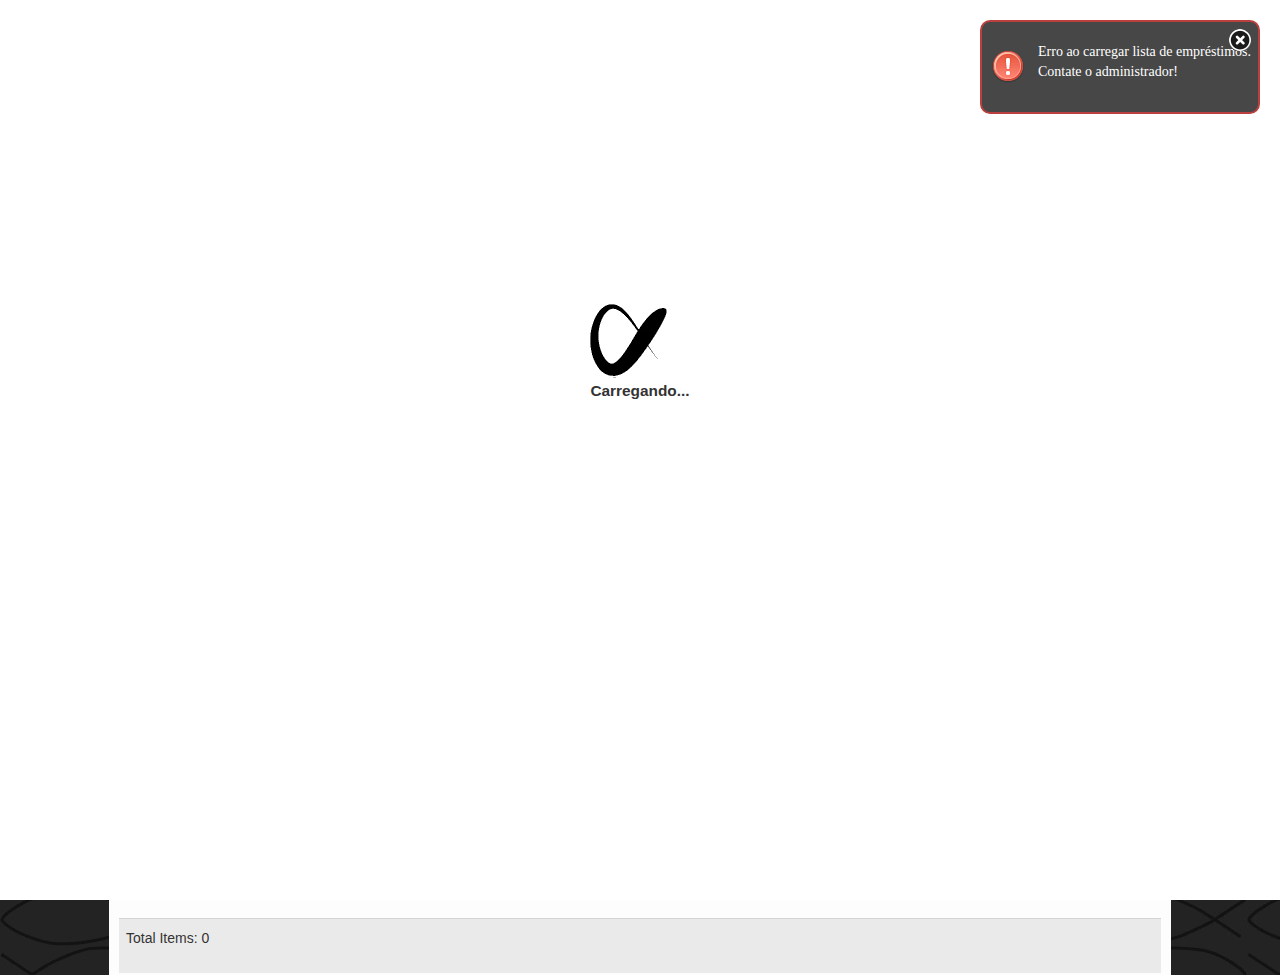
<file: KeyCount2/Mine/index.html>
﻿<!DOCTYPE html>
<html>
<head>

<title>KeyCount 2</title>
    
<meta charset="UTF-8">
<meta name="viewport" content="width=device-width, initial-scale=1.0">

<link href='http://fonts.googleapis.com/css?family=Signika+Negative' rel='stylesheet' type='text/css'>
<link href="css/estilo.css" rel="stylesheet" type="text/css">
<link href="css/unsemantic-grid-responsive.css" rel="stylesheet" type="text/css">
<link href="js/plugins/jquery-ui/jquery-ui-1.10.3.custom.min.css" rel="stylesheet" type="text/css">
<link href="js/plugins/toastmessage/jquery.toastmessage.css" rel="stylesheet" type="text/css">
<link href="js/plugins/contextmenu/jquery.contextMenu.css" rel="stylesheet" type="text/css">
<link href="js/plugins/dock/macdock.css" rel="stylesheet" type="text/css">
<link href="js/plugins/lightbox/css/lightbox.css" rel="stylesheet" />
<link href="js/plugins/fullcalendar/fullcalendar.css" rel="stylesheet" type="text/css">
<link href="js/plugins/bootstrap/css/bootstrap.min.css" rel="stylesheet" type="text/css">
<link href="js/plugins/bootstrap/css/bootstrap-theme.min.css" rel="stylesheet" type="text/css">
<link href="js/plugins/angular/ng-grid/ng-grid.css" rel="stylesheet" type="text/css">



<script src="js/plugins/jquery/jquery-1.10.2.min.js" ></script>
<script src="js/plugins/jquery-ui/jquery-ui-1.10.3.custom.min.js" ></script>
<script src="js/plugins/angular/angular-1.2.8.js" ></script>
<script src="js/plugins/angular/angular-route-1.2.0.min.js"></script>
<script src="js/plugins/angular/ng-grid/ng-grid-2.0.7.min.js"></script>

<script src="js/plugins/bootstrap/js/bootstrap.min.js" ></script>

</head>

<body ng-app='pmxApp' >
    
    <!--  CORPO DO CONTEUDO  -->
    <div ng-view class="grid-container"></div>

    <!--a href="js/plugins/lightbox/img/demopage/image-1.jpg" data-lightbox="image-1" title="My caption">image #1</a>
    <a href="js/plugins/lightbox/img/demopage/image-2.jpg" data-lightbox="image-1" title="My caption">image #2</a-->
    
    <!--div id="dock" >
        <ul class="black" >
            <li style="cursor:pointer;">
                <a>
                    <span>Vendas</span><img src="js/plugins/dock/dock/icons/basket-full.png"/>
                </a>
            </li>
            <li style="cursor:pointer;">
                <a>
                    <span>Telefones</span><img src="js/plugins/dock/dock/icons/telephone.png"/>
                </a>
            </li>
            <li style="cursor:pointer;">
                <a>
                    <span>Nova Venda</span><img src="js/plugins/dock/dock/icons/empty-cart.png"/>
                </a>
            </li>
            <li class="seperator"></li>
            <li style="cursor:pointer;">
                    <a>
                    <span>dfgdf</span><img ng-src="js/plugins/dock/dock/icon_blank.png"/>
                </a>
            </li>
        </ul>
    </div-->
    
                    
    <div id="loadingDiv" >
        <div id="loading">
            <image src="imagem/loader_infinity.gif" /><br />
            <span>Carregando...</span>
        </div>
    </div>                

    
</body>
</html>

<script src="js/objetos.js" ></script>
<script src="js/colecoes.js" ></script>
<script src="js/utils.js" ></script>
<script src="js/api.js" ></script>


<script src="js/core.js" ></script>
<script src="js/controle.js" ></script>
<script src="js/factories/api.js" ></script>
<script src="js/controllers/emprestimo.js" ></script>
<script src="js/route.js" ></script>

<script src="js/plugins/toastmessage/jquery.toastmessage.js" ></script>
<!--script src="js/plugins/contextmenu/jquery.ui.position.js" type="text/javascript"></script>
<script src="js/plugins/contextmenu/jquery.contextMenu.js" type="text/javascript"></script>
<script src="js/plugins/dock/macdock.js" type="text/javascript"></script>
<script src="js/plugins/lightbox/js/lightbox-2.6.min.js"></script-->

<script src="js/plugins/Base64.js" ></script>
<script src="js/plugins/jspdf.js" ></script>
<script src="js/plugins/fileSaver.js" ></script>
<script src="js/plugins/fullcalendar/fullcalendar.min.js" type="text/javascript"></script>
<script src="js/plugins/photobooth.js" type="text/javascript"></script>

<script src="js/plugins.js" type="text/javascript"></script>


<!--script type="text/javascript" src="//maps.google.com/maps/api/js?sensor=false"></script>
<script type="text/javascript" src="//www.google.com/jsapi"></script>
<script>google.load('visualization', '1', {packages:['corechart', 'treemap', 'geochart','gauge','orgchart']});</script>
<script type="text/javascript" src="js/plugins/chart/canvg.js"></script>
<script type="text/javascript" src="js/plugins/chart/rgbcolor.js"></script>
<script type="text/javascript" src="js/plugins/chart/StackBlur.js"></script-->  



<script>

    $(document).ready(function(){
        setTimeout(function(){
            //$('#loadingDiv').fadeOut(300);
        },1000);
    });

</script>
</file>
<file: KeyCount2/Mine/css/estilo.css>
body{
    background-image: url('../imagem/fundo.png');
    font-family:'Calibri';
}

.divAbreviar{
    white-space: nowrap;
    overflow: hidden;
    text-overflow: ellipsis;
    display: inline-block;
}

.multa {
    color: #D61A10;
    font-weight:bold;
    font-size: 15px;
}


#loadingDiv {
  position: absolute;
  top: 0;
  bottom: 0%;
  left: 0;
  right: 0%;
  background-color: white;
  z-index: 100;
  display: block;
  text-align: center;
  width: 100%;
  padding-top: 25px;
}

#loading{
    width: 300px;
    height: 300px;
    position: absolute;
    left: 50%;
    top: 50%;
    margin-left: -150px;
    margin-top: -150px;
    font-family: Calibri,Verdana,Arial,sans-serif;
    font-size: 1.1em;
    font-weight: bold;
}
</file>
<file: KeyCount2/Mine/js/plugins/dock/macdock.css>
/* Dock */
#dock {
	/*display: block;
	margin: 30px auto;
	top: 0px;
	width: 100%;
	text-align: center;
	overflow: hidden;*/
	
	display: block;
	margin: 30px auto;
	position: absolute;
	left: 200px;
	bottom: 0px;
}

#dock ul {
	margin: 0px -60px;
	padding: 0px;
	list-style: none;
	height: 198px;
	line-height: 198px;
	text-align: center;
	white-space: nowrap;
	display: inline-block;
	background: url("dock/dock-middle.png") bottom left repeat-x;
}

#dock ul.black {
        background: url("dock/dock-middle2.png") bottom left repeat-x;
}

#dock ul:before,
#dock ul:after {
	content: "";
	color: transparent;
	display: inline-block;
	width: 0px;
	padding-top: 60px;
	margin-top: -60px;
	vertical-align: bottom;
}

#dock ul:before {
	padding-left: 60px;
	margin-left: -60px;
	background: url("dock/dock-left.png") bottom left repeat-x;
} 

#dock ul.black:before {
	background: url("dock/dock-left2.png") bottom left repeat-x;
} 

#dock ul:after {
	padding-right: 60px;
	margin-right: -60px;
	background: url("dock/dock-right.png") bottom right repeat-x;
}

#dock ul.black:after {
	background: url("dock/dock-right2.png") bottom left repeat-x;
} 

/* Dock Icons */
#dock li {
	display: inline-block;
	vertical-align: bottom;
	margin: 0px;
	padding: 0px;
	position: relative;
	overflow: visible;
}

#dock li.seperator {
	background: url("dock/dock-seperator.png") bottom left no-repeat;
	width: 20px;
	height: 158px;
	position: relative;
	vertical-align: bottom;
}

#dock li a {
	height: 153px;
	width: 48px;
	display: inline-block;
	text-align: center;
	position: relative;
	vertical-align: bottom;
	text-decoration: none;
	color: black;
	white-space: normal;
	letter-spacing: normal;	
	line-height: 1.3em;
	text-align: center;
	font-family: Arial;
	padding-top: 40px;
	margin-bottom: 5px;
	overflow: visible;
}

body.no_js #dock li a:hover {
	width: 128px !important;
}

#dock li a span {
	position: relative;
	line-height: 1.3em;
	display: none;
	text-align: center;
	font-weight: bold;
	font-size: 80%;
	padding: 4px 12px;
	background-color: #EEE;
		
	opacity: 0.4;
	-ms-filter:"progid:DXImageTransform.Microsoft.Alpha(Opacity=40)";
	
	margin: 0px auto;
	/*top 40*/
	top: -10px;
	
	border-radius: 10px;
	-moz-border-radius: 10px;
	-webkit-border-radius: 10px;
}

#dock ul.black li a span {
    background-color: #303030;
    color : #FFF;
}

#dock li a:hover span {
	display: inline-block;
}

#dock li a:hover span:after {
	display: block;
	height: 9px;
	color: transparent;
	background: transparent url("dock/span.png") center top no-repeat;
	position: absolute;
	content: "";
	text-align: center;
	margin: 0px;
	padding: 0px;
	width: 100%;
	margin-left: -16px;
}

#dock ul.black li a:hover span:after {
    background: transparent url("dock/span2.png") center top no-repeat;
}

#dock li a img {
	height: auto;
	width: 100%;
	position: absolute;
	left: 0px;
	bottom: 10px;
	text-align: center;
	border: 0px none;
	margin-bottom: 15px;
	border-radius : 10px;
	box-reflect: below 1px gradient(linear, left top, left bottom, from(transparent), color-stop(0.5, transparent), to(rgba(255,255,255,0.1)));
	-webkit-box-reflect: below 1px -webkit-gradient(linear, left top, left bottom, from(transparent), color-stop(0.5, transparent), to(rgba(255,255,255,0.1)));
	-moz-box-reflect: below 1px -moz-gradient(linear, left top, left bottom, from(transparent), color-stop(0.5, transparent), to(rgba(255,255,255,0.1)));
}
</file>
<file: KeyCount2/Mine/js/plugins/fullcalendar/fullcalendar.css>
/*!
 * FullCalendar v1.6.1 Stylesheet
 * Docs & License: http://arshaw.com/fullcalendar/
 * (c) 2013 Adam Shaw
 */


.fc {
	direction: ltr;
	text-align: left;
	}
	
.fc table {
	border-collapse: collapse;
	border-spacing: 0;
	}
	
html .fc,
.fc table {
	font-size: 1em;
	}
	
.fc td,
.fc th {
	padding: 0;
	vertical-align: top;
	}



/* Header
------------------------------------------------------------------------*/

.fc-header td {
	white-space: nowrap;
	}

.fc-header-left {
	width: 25%;
	text-align: left;
	}
	
.fc-header-center {
	text-align: center;
	}
	
.fc-header-right {
	width: 25%;
	text-align: right;
	}
	
.fc-header-title {
	display: inline-block;
	vertical-align: top;
	}
	
.fc-header-title h2 {
	margin-top: 0;
	white-space: nowrap;
	}
	
.fc .fc-header-space {
	padding-left: 10px;
	}
	
.fc-header .fc-button {
	margin-bottom: 1em;
	vertical-align: top;
	}
	
/* buttons edges butting together */

.fc-header .fc-button {
	margin-right: -1px;
	}
	
.fc-header .fc-corner-right,  /* non-theme */
.fc-header .ui-corner-right { /* theme */
	margin-right: 0; /* back to normal */
	}
	
/* button layering (for border precedence) */
	
.fc-header .fc-state-hover,
.fc-header .ui-state-hover {
	z-index: 2;
	}
	
.fc-header .fc-state-down {
	z-index: 3;
	}

.fc-header .fc-state-active,
.fc-header .ui-state-active {
	z-index: 4;
	}
	
	
	
/* Content
------------------------------------------------------------------------*/
	
.fc-content {
	clear: both;
	}
	
.fc-view {
	width: 100%; /* needed for view switching (when view is absolute) */
	overflow: hidden;
	}
	
	

/* Cell Styles
------------------------------------------------------------------------*/

.fc-widget-header,    /* <th>, usually */
.fc-widget-content {  /* <td>, usually */
	border: 1px solid #ddd;
	}
	
.fc-state-highlight { /* <td> today cell */ /* TODO: add .fc-today to <th> */
	background: #fcf8e3;
	}
	
.fc-cell-overlay { /* semi-transparent rectangle while dragging */
	background: #bce8f1;
	opacity: .3;
	filter: alpha(opacity=30); /* for IE */
	}
	


/* Buttons
------------------------------------------------------------------------*/

.fc-button {
	position: relative;
	display: inline-block;
	padding: 0 .6em;
	overflow: hidden;
	height: 1.9em;
	line-height: 1.9em;
	white-space: nowrap;
	cursor: pointer;
	}
	
.fc-state-default { /* non-theme */
	border: 1px solid;
	}

.fc-state-default.fc-corner-left { /* non-theme */
	border-top-left-radius: 4px;
	border-bottom-left-radius: 4px;
	}

.fc-state-default.fc-corner-right { /* non-theme */
	border-top-right-radius: 4px;
	border-bottom-right-radius: 4px;
	}

/*
	Our default prev/next buttons use HTML entities like &lsaquo; &rsaquo; &laquo; &raquo;
	and we'll try to make them look good cross-browser.
*/

.fc-text-arrow {
	margin: 0 .1em;
	font-size: 2em;
	font-family: "Courier New", Courier, monospace;
	vertical-align: baseline; /* for IE7 */
	}

.fc-button-prev .fc-text-arrow,
.fc-button-next .fc-text-arrow { /* for &lsaquo; &rsaquo; */
	font-weight: bold;
	}
	
/* icon (for jquery ui) */
	
.fc-button .fc-icon-wrap {
	position: relative;
	float: left;
	top: 50%;
	}
	
.fc-button .ui-icon {
	position: relative;
	float: left;
	margin-top: -50%;
	*margin-top: 0;
	*top: -50%;
	}
	
/*
  button states
  borrowed from twitter bootstrap (http://twitter.github.com/bootstrap/)
*/

.fc-state-default {
	background-color: #f5f5f5;
	background-image: -moz-linear-gradient(top, #ffffff, #e6e6e6);
	background-image: -webkit-gradient(linear, 0 0, 0 100%, from(#ffffff), to(#e6e6e6));
	background-image: -webkit-linear-gradient(top, #ffffff, #e6e6e6);
	background-image: -o-linear-gradient(top, #ffffff, #e6e6e6);
	background-image: linear-gradient(to bottom, #ffffff, #e6e6e6);
	background-repeat: repeat-x;
	border-color: #e6e6e6 #e6e6e6 #bfbfbf;
	border-color: rgba(0, 0, 0, 0.1) rgba(0, 0, 0, 0.1) rgba(0, 0, 0, 0.25);
	color: #333;
	text-shadow: 0 1px 1px rgba(255, 255, 255, 0.75);
	box-shadow: inset 0 1px 0 rgba(255, 255, 255, 0.2), 0 1px 2px rgba(0, 0, 0, 0.05);
	}

.fc-state-hover,
.fc-state-down,
.fc-state-active,
.fc-state-disabled {
	color: #333333;
	background-color: #e6e6e6;
	}

.fc-state-hover {
	color: #333333;
	text-decoration: none;
	background-position: 0 -15px;
	-webkit-transition: background-position 0.1s linear;
	   -moz-transition: background-position 0.1s linear;
	     -o-transition: background-position 0.1s linear;
	        transition: background-position 0.1s linear;
	}

.fc-state-down,
.fc-state-active {
	background-color: #cccccc;
	background-image: none;
	outline: 0;
	box-shadow: inset 0 2px 4px rgba(0, 0, 0, 0.15), 0 1px 2px rgba(0, 0, 0, 0.05);
	}

.fc-state-disabled {
	cursor: default;
	background-image: none;
	opacity: 0.65;
	filter: alpha(opacity=65);
	box-shadow: none;
	}

	

/* Global Event Styles
------------------------------------------------------------------------*/
	 
.fc-event {
	border: 1px solid #3a87ad; /* default BORDER color */
	background-color: #3a87ad; /* default BACKGROUND color */
	color: #fff;               /* default TEXT color */
	font-size: .85em;
	cursor: default;
	}

a.fc-event {
	text-decoration: none;
	}
	
a.fc-event,
.fc-event-draggable {
	cursor: pointer;
	}
	
.fc-rtl .fc-event {
	text-align: right;
	}

.fc-event-inner {
	width: 100%;
	height: 100%;
	overflow: hidden;
	}
	
.fc-event-time,
.fc-event-title {
	padding: 0 1px;
	}
	
.fc .ui-resizable-handle {
	display: block;
	position: absolute;
	z-index: 99999;
	overflow: hidden; /* hacky spaces (IE6/7) */
	font-size: 300%;  /* */
	line-height: 50%; /* */
	}
	
	
	
/* Horizontal Events
------------------------------------------------------------------------*/

.fc-event-hori {
	border-width: 1px 0;
	margin-bottom: 1px;
	}

.fc-ltr .fc-event-hori.fc-event-start,
.fc-rtl .fc-event-hori.fc-event-end {
	border-left-width: 1px;
	border-top-left-radius: 3px;
	border-bottom-left-radius: 3px;
	}

.fc-ltr .fc-event-hori.fc-event-end,
.fc-rtl .fc-event-hori.fc-event-start {
	border-right-width: 1px;
	border-top-right-radius: 3px;
	border-bottom-right-radius: 3px;
	}
	
/* resizable */
	
.fc-event-hori .ui-resizable-e {
	top: 0           !important; /* importants override pre jquery ui 1.7 styles */
	right: -3px      !important;
	width: 7px       !important;
	height: 100%     !important;
	cursor: e-resize;
	}
	
.fc-event-hori .ui-resizable-w {
	top: 0           !important;
	left: -3px       !important;
	width: 7px       !important;
	height: 100%     !important;
	cursor: w-resize;
	}
	
.fc-event-hori .ui-resizable-handle {
	_padding-bottom: 14px; /* IE6 had 0 height */
	}
	
	
	
/* Reusable Separate-border Table
------------------------------------------------------------*/

table.fc-border-separate {
	border-collapse: separate;
	}
	
.fc-border-separate th,
.fc-border-separate td {
	border-width: 1px 0 0 1px;
	}
	
.fc-border-separate th.fc-last,
.fc-border-separate td.fc-last {
	border-right-width: 1px;
	}
	
.fc-border-separate tr.fc-last th,
.fc-border-separate tr.fc-last td {
	border-bottom-width: 1px;
	}
	
.fc-border-separate tbody tr.fc-first td,
.fc-border-separate tbody tr.fc-first th {
	border-top-width: 0;
	}
	
	

/* Month View, Basic Week View, Basic Day View
------------------------------------------------------------------------*/

.fc-grid th {
	text-align: center;
	}

.fc .fc-week-number {
	width: 22px;
	text-align: center;
	}

.fc .fc-week-number div {
	padding: 0 2px;
	}
	
.fc-grid .fc-day-number {
	float: right;
	padding: 0 2px;
	}
	
.fc-grid .fc-other-month .fc-day-number {
	opacity: 0.3;
	filter: alpha(opacity=30); /* for IE */
	/* opacity with small font can sometimes look too faded
	   might want to set the 'color' property instead
	   making day-numbers bold also fixes the problem */
	}
	
.fc-grid .fc-day-content {
	clear: both;
	padding: 2px 2px 1px; /* distance between events and day edges */
	}
	
/* event styles */
	
.fc-grid .fc-event-time {
	font-weight: bold;
	}
	
/* right-to-left */
	
.fc-rtl .fc-grid .fc-day-number {
	float: left;
	}
	
.fc-rtl .fc-grid .fc-event-time {
	float: right;
	}
	
	

/* Agenda Week View, Agenda Day View
------------------------------------------------------------------------*/

.fc-agenda table {
	border-collapse: separate;
	}
	
.fc-agenda-days th {
	text-align: center;
	}
	
.fc-agenda .fc-agenda-axis {
	width: 50px;
	padding: 0 4px;
	vertical-align: middle;
	text-align: right;
	white-space: nowrap;
	font-weight: normal;
	}

.fc-agenda .fc-week-number {
	font-weight: bold;
	}
	
.fc-agenda .fc-day-content {
	padding: 2px 2px 1px;
	}
	
/* make axis border take precedence */
	
.fc-agenda-days .fc-agenda-axis {
	border-right-width: 1px;
	}
	
.fc-agenda-days .fc-col0 {
	border-left-width: 0;
	}
	
/* all-day area */
	
.fc-agenda-allday th {
	border-width: 0 1px;
	}
	
.fc-agenda-allday .fc-day-content {
	min-height: 34px; /* TODO: doesnt work well in quirksmode */
	_height: 34px;
	}
	
/* divider (between all-day and slots) */
	
.fc-agenda-divider-inner {
	height: 2px;
	overflow: hidden;
	}
	
.fc-widget-header .fc-agenda-divider-inner {
	background: #eee;
	}
	
/* slot rows */
	
.fc-agenda-slots th {
	border-width: 1px 1px 0;
	}
	
.fc-agenda-slots td {
	border-width: 1px 0 0;
	background: none;
	}
	
.fc-agenda-slots td div {
	height: 20px;
	}
	
.fc-agenda-slots tr.fc-slot0 th,
.fc-agenda-slots tr.fc-slot0 td {
	border-top-width: 0;
	}

.fc-agenda-slots tr.fc-minor th,
.fc-agenda-slots tr.fc-minor td {
	border-top-style: dotted;
	}
	
.fc-agenda-slots tr.fc-minor th.ui-widget-header {
	*border-top-style: solid; /* doesn't work with background in IE6/7 */
	}
	


/* Vertical Events
------------------------------------------------------------------------*/

.fc-event-vert {
	border-width: 0 1px;
	}

.fc-event-vert.fc-event-start {
	border-top-width: 1px;
	border-top-left-radius: 3px;
	border-top-right-radius: 3px;
	}

.fc-event-vert.fc-event-end {
	border-bottom-width: 1px;
	border-bottom-left-radius: 3px;
	border-bottom-right-radius: 3px;
	}
	
.fc-event-vert .fc-event-time {
	white-space: nowrap;
	font-size: 10px;
	}

.fc-event-vert .fc-event-inner {
	position: relative;
	z-index: 2;
	}
	
.fc-event-vert .fc-event-bg { /* makes the event lighter w/ a semi-transparent overlay  */
	position: absolute;
	z-index: 1;
	top: 0;
	left: 0;
	width: 100%;
	height: 100%;
	background: #fff;
	opacity: .25;
	filter: alpha(opacity=25);
	}
	
.fc .ui-draggable-dragging .fc-event-bg, /* TODO: something nicer like .fc-opacity */
.fc-select-helper .fc-event-bg {
	display: none\9; /* for IE6/7/8. nested opacity filters while dragging don't work */
	}
	
/* resizable */
	
.fc-event-vert .ui-resizable-s {
	bottom: 0        !important; /* importants override pre jquery ui 1.7 styles */
	width: 100%      !important;
	height: 8px      !important;
	overflow: hidden !important;
	line-height: 8px !important;
	font-size: 11px  !important;
	font-family: monospace;
	text-align: center;
	cursor: s-resize;
	}
	
.fc-agenda .ui-resizable-resizing { /* TODO: better selector */
	_overflow: hidden;
	}
</file>
<file: KeyCount2/Mine/js/plugins/angular/ng-grid/ng-grid.css>
.ngGrid {
  background-color: #fdfdfd;
}
.ngGrid input[type="checkbox"] {
  margin: 0;
  padding: 0;
}
.ngGrid input {
  vertical-align: top;
}
.ngGrid.unselectable {
  -moz-user-select: none;
  -khtml-user-select: none;
  -webkit-user-select: none;
  -o-user-select: none;
  user-select: none;
}
.ngViewport {
  overflow: auto;
  min-height: 20px;
}
.ngViewport:focus {
  outline: none;
}
.ngCanvas {
  position: relative;
}
.ngVerticalBar {
  position: absolute;
  right: 0;
  width: 0;
}
.ngVerticalBarVisible {
  width: 1px;
  background-color: #d4d4d4;
}
.ngHeaderContainer {
  position: relative;
  overflow: hidden;
  font-weight: bold;
  background-color: inherit;
}
.ngHeaderCell {
  position: absolute;
  top: 0;
  bottom: 0;
  background-color: inherit;
}
.ngHeaderCell.pinned {
  z-index: 1;
}
.ngHeaderSortColumn {
  position: absolute;
  overflow: hidden;
}
.ngTopPanel {
  position: relative;
  z-index: 1;
  background-color: #eaeaea;
  border-bottom: 1px solid #d4d4d4;
}
.ngSortButtonDown {
  position: absolute;
  top: 3px;
  left: 0;
  right: 0;
  margin-left: auto;
  margin-right: auto;
  border-color: gray transparent;
  border-style: solid;
  border-width: 0 5px 5px 5px;
  height: 0;
  width: 0;
}
.ngNoSort {
  cursor: default;
}
.ngHeaderButton {
  position: absolute;
  right: 2px;
  top: 8px;
  -moz-border-radius: 50%;
  -webkit-border-radius: 50%;
  border-radius: 50%;
  width: 14px;
  height: 14px;
  z-index: 1;
  background-color: #9fbbb4;
  cursor: pointer;
}
.ngSortButtonUp {
  position: absolute;
  top: 3px;
  left: 0;
  right: 0;
  margin-left: auto;
  margin-right: auto;
  border-color: gray transparent;
  border-style: solid;
  border-width: 5px 5px 0 5px;
  height: 0;
  width: 0;
}
.ngHeaderScroller {
  position: absolute;
  background-color: inherit;
}
.ngSortPriority {
  position: absolute;
  top: -5px;
  left: 1px;
  font-size: 6pt;
  font-weight: bold;
}
.ngHeaderGrip {
  cursor: col-resize;
  width: 10px;
  right: -5px;
  top: 0;
  height: 100%;
  position: absolute;
  background-color: transparent;
}
.ngHeaderText {
  padding: 5px;
  -moz-box-sizing: border-box;
  -webkit-box-sizing: border-box;
  box-sizing: border-box;
  white-space: nowrap;
  -ms-text-overflow: ellipsis;
  -o-text-overflow: ellipsis;
  text-overflow: ellipsis;
  overflow: hidden;
}
.ngHeaderButtonArrow {
  position: absolute;
  top: 4px;
  left: 3px;
  width: 0;
  height: 0;
  border-style: solid;
  border-width: 6.5px 4.5px 0 4.5px;
  border-color: #4d4d4d transparent transparent transparent;
}
.ngPinnedIcon {
  background-image: url([data-uri]);
  background-repeat: no-repeat;
  position: absolute;
  right: 5px;
  top: 5px;
  height: 10px;
  width: 10px;
}
.ngUnPinnedIcon {
  background-image: url([data-uri]);
  background-repeat: no-repeat;
  position: absolute;
  height: 10px;
  width: 10px;
  right: 5px;
  top: 5px;
}
.ngColMenu {
  right: 2px;
  padding: 5px;
  top: 25px;
  -moz-border-radius: 3px;
  -webkit-border-radius: 3px;
  border-radius: 3px;
  background-color: #bdd0cb;
  position: absolute;
  border: 2px solid #d4d4d4;
  z-index: 1;
}
.ngColListCheckbox {
  position: relative;
  right: 3px;
  top: 4px;
}
.ngColList {
  list-style-type: none;
}
.ngColListItem {
  position: relative;
  right: 17px;
  top: 2px;
  white-space: nowrap;
}
.ngMenuText {
  position: relative;
  top: 2px;
  left: 2px;
}
.ngGroupPanel {
  background-color: #eaeaea;
  overflow: hidden;
  border-bottom: 1px solid #d4d4d4;
}
.ngGroupPanelDescription {
  margin-top: 5px;
  margin-left: 5px;
}
.ngGroupList {
  list-style-type: none;
  margin: 0;
  padding: 0;
}
.ngAggHeader {
  position: absolute;
  border: none;
}
.ngGroupElement {
  float: left;
  height: 100%;
  width: 100%;
}
.ngGroupIcon {
  background-image: url(data:image/png;
    base64,iVBORw0KGgoAAAANSUhEUgAAAA4AAAANCAYAAACZ3F9/[base64]);
  background-repeat: no-repeat;
  height: 15px;
  width: 15px;
  position: absolute;
  right: -2px;
  top: 2px;
}
.ngGroupedByIcon {
  background-image: url(data:image/png;
    base64,iVBORw0KGgoAAAANSUhEUgAAAA4AAAANCAYAAACZ3F9/[base64]);
  background-repeat: no-repeat;
  height: 15px;
  width: 15px;
  position: absolute;
  right: -2px;
  top: 2px;
}
.ngGroupName {
  background-color: #fdfdfd;
  border: 1px solid #d4d4d4;
  padding: 3px 10px;
  float: left;
  margin-left: 0;
  margin-top: 2px;
  -moz-border-radius: 3px;
  -webkit-border-radius: 3px;
  border-radius: 3px;
  font-weight: bold;
}
.ngGroupArrow {
  width: 0;
  height: 0;
  border-top: 6px solid transparent;
  border-bottom: 6px solid transparent;
  border-left: 6px solid black;
  margin-top: 10px;
  margin-left: 5px;
  margin-right: 5px;
  float: right;
}
.ngGroupingNumber {
  position: absolute;
  right: -10px;
  top: -2px;
}
.ngAggArrowCollapsed {
  position: absolute;
  left: 8px;
  bottom: 10px;
  width: 0;
  height: 0;
  border-style: solid;
  border-width: 5px 0 5px 8.7px;
  border-color: transparent transparent transparent #000000;
}
.ngGroupItem {
  float: left;
}
.ngGroupItem:first-child {
  margin-left: 2px;
}
.ngRemoveGroup {
  width: 5px;
  -moz-opacity: 0.4;
  opacity: 0.4;
  margin-top: -1px;
  margin-left: 5px;
}
.ngRemoveGroup:hover {
  color: black;
  text-decoration: none;
  cursor: pointer;
  -moz-opacity: 0.7;
  opacity: 0.7;
}
.ngAggArrowExpanded {
  position: absolute;
  left: 8px;
  bottom: 10px;
  width: 0;
  height: 0;
  border-style: solid;
  border-width: 0 0 9px 9px;
  border-color: transparent transparent #000000 transparent;
}
.ngAggregate {
  position: absolute;
  background-color: #c9dde1;
  border-bottom: 1px solid beige;
  overflow: hidden;
  top: 0;
  bottom: 0;
  right: -1px;
  left: 0;
}
.ngAggregateText {
  position: absolute;
  left: 27px;
  top: 5px;
  line-height: 20px;
  white-space: nowrap;
}
.ngRow {
  position: absolute;
  border-bottom: 1px solid #d4d4d4;
}
.ngRow.odd {
  background-color: #fdfdfd;
}
.ngRow.even {
  background-color: #f3f3f3;
}
.ngRow.selected {
  background-color: #c9dde1;
}
.ngCell {
  overflow: hidden;
  position: absolute;
  top: 0;
  bottom: 0;
  background-color: inherit;
}
.ngCell.pinned {
  z-index: 1;
}
.ngCellText {
  padding: 5px;
  -moz-box-sizing: border-box;
  -webkit-box-sizing: border-box;
  box-sizing: border-box;
  white-space: nowrap;
  -ms-text-overflow: ellipsis;
  -o-text-overflow: ellipsis;
  text-overflow: ellipsis;
  overflow: hidden;
}
.ngSelectionCell {
  margin-top: 9px;
  margin-left: 6px;
}
.ngSelectionHeader {
  position: absolute;
  top: 11px;
  left: 6px;
}
.ngCellElement:focus {
  outline: 0;
  background-color: #b3c4c7;
}
.ngRow.canSelect {
  cursor: pointer;
}
.ngSelectionCheckbox {
  margin-top: 9px;
  margin-left: 6px;
}
.ngFooterPanel {
  background-color: #eaeaea;
  padding: 0;
  border-top: 1px solid #d4d4d4;
  position: relative;
}
.nglabel {
  display: block;
  float: left;
  font-weight: bold;
  padding-right: 5px;
}
.ngTotalSelectContainer {
  float: left;
  margin: 5px;
  margin-top: 7px;
}
.ngFooterSelectedItems {
  padding: 2px;
}
.ngFooterTotalItems.ngnoMultiSelect {
  padding: 0 !important;
}
.ngPagerFirstBar {
  width: 10px;
  border-left: 2px solid #4d4d4d;
  margin-top: -6px;
  height: 12px;
  margin-left: -3px;
}
.ngPagerButton {
  height: 25px;
  min-width: 26px;
}
.ngPagerFirstTriangle {
  width: 0;
  height: 0;
  border-style: solid;
  border-width: 5px 8.7px 5px 0;
  border-color: transparent #4d4d4d transparent transparent;
  margin-left: 2px;
}
.ngPagerNextTriangle {
  margin-left: 1px;
}
.ngPagerPrevTriangle {
  margin-left: 0;
}
.ngPagerLastTriangle {
  width: 0;
  height: 0;
  border-style: solid;
  border-width: 5px 0 5px 8.7px;
  border-color: transparent transparent transparent #4d4d4d;
  margin-left: -1px;
}
.ngPagerLastBar {
  width: 10px;
  border-left: 2px solid #4d4d4d;
  margin-top: -6px;
  height: 12px;
  margin-left: 1px;
}
.ngFooterTotalItems {
  padding: 2px;
}
</file>
<file: KeyCount2/Mine/css/unsemantic-grid-responsive.css>
/* ============================================ */
/* This file has a mobile-to-desktop breakpoint */
/* ============================================ */
@media screen and (max-width: 400px) {
  @-ms-viewport {
    width: 320px;
}
}
.clear {
  clear: both;
  display: block;
  overflow: hidden;
  visibility: hidden;
  width: 0;
  height: 0;
}

.grid-container:before, .grid-5:before, .mobile-grid-5:before, .grid-10:before, .mobile-grid-10:before, .grid-15:before, .mobile-grid-15:before, .grid-20:before, .mobile-grid-20:before, .grid-25:before, .mobile-grid-25:before, .grid-30:before, .mobile-grid-30:before, .grid-35:before, .mobile-grid-35:before, .grid-40:before, .mobile-grid-40:before, .grid-45:before, .mobile-grid-45:before, .grid-50:before, .mobile-grid-50:before, .grid-55:before, .mobile-grid-55:before, .grid-60:before, .mobile-grid-60:before, .grid-65:before, .mobile-grid-65:before, .grid-70:before, .mobile-grid-70:before, .grid-75:before, .mobile-grid-75:before, .grid-80:before, .mobile-grid-80:before, .grid-85:before, .mobile-grid-85:before, .grid-90:before, .mobile-grid-90:before, .grid-95:before, .mobile-grid-95:before, .grid-100:before, .mobile-grid-100:before, .grid-33:before, .mobile-grid-33:before, .grid-66:before, .mobile-grid-66:before, .clearfix:before,
.grid-container:after,
.grid-5:after,
.mobile-grid-5:after,
.grid-10:after,
.mobile-grid-10:after,
.grid-15:after,
.mobile-grid-15:after,
.grid-20:after,
.mobile-grid-20:after,
.grid-25:after,
.mobile-grid-25:after,
.grid-30:after,
.mobile-grid-30:after,
.grid-35:after,
.mobile-grid-35:after,
.grid-40:after,
.mobile-grid-40:after,
.grid-45:after,
.mobile-grid-45:after,
.grid-50:after,
.mobile-grid-50:after,
.grid-55:after,
.mobile-grid-55:after,
.grid-60:after,
.mobile-grid-60:after,
.grid-65:after,
.mobile-grid-65:after,
.grid-70:after,
.mobile-grid-70:after,
.grid-75:after,
.mobile-grid-75:after,
.grid-80:after,
.mobile-grid-80:after,
.grid-85:after,
.mobile-grid-85:after,
.grid-90:after,
.mobile-grid-90:after,
.grid-95:after,
.mobile-grid-95:after,
.grid-100:after,
.mobile-grid-100:after,
.grid-33:after,
.mobile-grid-33:after,
.grid-66:after,
.mobile-grid-66:after,
.clearfix:after {
  content: ".";
  display: block;
  overflow: hidden;
  visibility: hidden;
  font-size: 0;
  line-height: 0;
  width: 0;
  height: 0;
}

.grid-container:after, .grid-5:after, .mobile-grid-5:after, .grid-10:after, .mobile-grid-10:after, .grid-15:after, .mobile-grid-15:after, .grid-20:after, .mobile-grid-20:after, .grid-25:after, .mobile-grid-25:after, .grid-30:after, .mobile-grid-30:after, .grid-35:after, .mobile-grid-35:after, .grid-40:after, .mobile-grid-40:after, .grid-45:after, .mobile-grid-45:after, .grid-50:after, .mobile-grid-50:after, .grid-55:after, .mobile-grid-55:after, .grid-60:after, .mobile-grid-60:after, .grid-65:after, .mobile-grid-65:after, .grid-70:after, .mobile-grid-70:after, .grid-75:after, .mobile-grid-75:after, .grid-80:after, .mobile-grid-80:after, .grid-85:after, .mobile-grid-85:after, .grid-90:after, .mobile-grid-90:after, .grid-95:after, .mobile-grid-95:after, .grid-100:after, .mobile-grid-100:after, .grid-33:after, .mobile-grid-33:after, .grid-66:after, .mobile-grid-66:after, .clearfix:after {
  clear: both;
}

.grid-container, .grid-5, .mobile-grid-5, .grid-10, .mobile-grid-10, .grid-15, .mobile-grid-15, .grid-20, .mobile-grid-20, .grid-25, .mobile-grid-25, .grid-30, .mobile-grid-30, .grid-35, .mobile-grid-35, .grid-40, .mobile-grid-40, .grid-45, .mobile-grid-45, .grid-50, .mobile-grid-50, .grid-55, .mobile-grid-55, .grid-60, .mobile-grid-60, .grid-65, .mobile-grid-65, .grid-70, .mobile-grid-70, .grid-75, .mobile-grid-75, .grid-80, .mobile-grid-80, .grid-85, .mobile-grid-85, .grid-90, .mobile-grid-90, .grid-95, .mobile-grid-95, .grid-100, .mobile-grid-100, .grid-33, .mobile-grid-33, .grid-66, .mobile-grid-66, .clearfix {
  /* <IE7> */
  *zoom: 1;
  /* </IE7> */
}

.grid-container {
  margin-left: auto;
  margin-right: auto;
  max-width: 1200px;
  padding-left: 10px;
  padding-right: 10px;
}

.grid-5, .mobile-grid-5, .grid-10, .mobile-grid-10, .grid-15, .mobile-grid-15, .grid-20, .mobile-grid-20, .grid-25, .mobile-grid-25, .grid-30, .mobile-grid-30, .grid-35, .mobile-grid-35, .grid-40, .mobile-grid-40, .grid-45, .mobile-grid-45, .grid-50, .mobile-grid-50, .grid-55, .mobile-grid-55, .grid-60, .mobile-grid-60, .grid-65, .mobile-grid-65, .grid-70, .mobile-grid-70, .grid-75, .mobile-grid-75, .grid-80, .mobile-grid-80, .grid-85, .mobile-grid-85, .grid-90, .mobile-grid-90, .grid-95, .mobile-grid-95, .grid-100, .mobile-grid-100, .grid-33, .mobile-grid-33, .grid-66, .mobile-grid-66 {
  -moz-box-sizing: border-box;
  -webkit-box-sizing: border-box;
  box-sizing: border-box;
  padding-left: 10px;
  padding-right: 10px;
  /* <IE7> */
  *padding-left: 0;
  *padding-right: 0;
  /* </IE7> */
}
.grid-5 > *, .mobile-grid-5 > *, .grid-10 > *, .mobile-grid-10 > *, .grid-15 > *, .mobile-grid-15 > *, .grid-20 > *, .mobile-grid-20 > *, .grid-25 > *, .mobile-grid-25 > *, .grid-30 > *, .mobile-grid-30 > *, .grid-35 > *, .mobile-grid-35 > *, .grid-40 > *, .mobile-grid-40 > *, .grid-45 > *, .mobile-grid-45 > *, .grid-50 > *, .mobile-grid-50 > *, .grid-55 > *, .mobile-grid-55 > *, .grid-60 > *, .mobile-grid-60 > *, .grid-65 > *, .mobile-grid-65 > *, .grid-70 > *, .mobile-grid-70 > *, .grid-75 > *, .mobile-grid-75 > *, .grid-80 > *, .mobile-grid-80 > *, .grid-85 > *, .mobile-grid-85 > *, .grid-90 > *, .mobile-grid-90 > *, .grid-95 > *, .mobile-grid-95 > *, .grid-100 > *, .mobile-grid-100 > *, .grid-33 > *, .mobile-grid-33 > *, .grid-66 > *, .mobile-grid-66 > * {
  /* <IE7> */
  *margin-left: expression((!this.className.match(/grid-[1-9]/) && this.currentStyle.display === "block" && this.currentStyle.width === "auto") && "10px");
  *margin-right: expression((!this.className.match(/grid-[1-9]/) && this.currentStyle.display === "block" && this.currentStyle.width === "auto") && "10px");
  /* </IE7> */
}

.grid-parent {
  padding-left: 0;
  padding-right: 0;
}

@media screen and (max-width: 767px) {
  .mobile-push-5, .mobile-pull-5, .mobile-push-10, .mobile-pull-10, .mobile-push-15, .mobile-pull-15, .mobile-push-20, .mobile-pull-20, .mobile-push-25, .mobile-pull-25, .mobile-push-30, .mobile-pull-30, .mobile-push-35, .mobile-pull-35, .mobile-push-40, .mobile-pull-40, .mobile-push-45, .mobile-pull-45, .mobile-push-50, .mobile-pull-50, .mobile-push-55, .mobile-pull-55, .mobile-push-60, .mobile-pull-60, .mobile-push-65, .mobile-pull-65, .mobile-push-70, .mobile-pull-70, .mobile-push-75, .mobile-pull-75, .mobile-push-80, .mobile-pull-80, .mobile-push-85, .mobile-pull-85, .mobile-push-90, .mobile-pull-90, .mobile-push-95, .mobile-pull-95, .mobile-push-33, .mobile-pull-33, .mobile-push-66, .mobile-pull-66 {
    position: relative;
  }

  .hide-on-mobile {
    display: none !important;
  }

  .mobile-grid-5 {
    float: left;
    width: 5%;
    /* <IE7> */
    *width: expression(Math.floor(0.05 * (this.parentNode.offsetWidth - parseFloat(this.parentNode.currentStyle.paddingLeft) - parseFloat(this.parentNode.currentStyle.paddingRight))) + "px");
    /* </IE7> */
  }

  .mobile-prefix-5 {
    margin-left: 5%;
  }

  .mobile-suffix-5 {
    margin-right: 5%;
  }

  .mobile-push-5 {
    left: 5%;
    /* <IE7> */
    *left: expression(Math.floor(0.05 * (this.parentNode.offsetWidth - parseFloat(this.parentNode.currentStyle.paddingLeft) - parseFloat(this.parentNode.currentStyle.paddingRight))) + "px");
    /* </IE7> */
  }

  .mobile-pull-5 {
    left: -5%;
    /* <IE7> */
    *left: expression(Math.floor(-0.05 * (this.parentNode.offsetWidth - parseFloat(this.parentNode.currentStyle.paddingLeft) - parseFloat(this.parentNode.currentStyle.paddingRight))) + "px");
    /* </IE7> */
  }

  .mobile-grid-10 {
    float: left;
    width: 10%;
    /* <IE7> */
    *width: expression(Math.floor(0.1 * (this.parentNode.offsetWidth - parseFloat(this.parentNode.currentStyle.paddingLeft) - parseFloat(this.parentNode.currentStyle.paddingRight))) + "px");
    /* </IE7> */
  }

  .mobile-prefix-10 {
    margin-left: 10%;
  }

  .mobile-suffix-10 {
    margin-right: 10%;
  }

  .mobile-push-10 {
    left: 10%;
    /* <IE7> */
    *left: expression(Math.floor(0.1 * (this.parentNode.offsetWidth - parseFloat(this.parentNode.currentStyle.paddingLeft) - parseFloat(this.parentNode.currentStyle.paddingRight))) + "px");
    /* </IE7> */
  }

  .mobile-pull-10 {
    left: -10%;
    /* <IE7> */
    *left: expression(Math.floor(-0.1 * (this.parentNode.offsetWidth - parseFloat(this.parentNode.currentStyle.paddingLeft) - parseFloat(this.parentNode.currentStyle.paddingRight))) + "px");
    /* </IE7> */
  }

  .mobile-grid-15 {
    float: left;
    width: 15%;
    /* <IE7> */
    *width: expression(Math.floor(0.15 * (this.parentNode.offsetWidth - parseFloat(this.parentNode.currentStyle.paddingLeft) - parseFloat(this.parentNode.currentStyle.paddingRight))) + "px");
    /* </IE7> */
  }

  .mobile-prefix-15 {
    margin-left: 15%;
  }

  .mobile-suffix-15 {
    margin-right: 15%;
  }

  .mobile-push-15 {
    left: 15%;
    /* <IE7> */
    *left: expression(Math.floor(0.15 * (this.parentNode.offsetWidth - parseFloat(this.parentNode.currentStyle.paddingLeft) - parseFloat(this.parentNode.currentStyle.paddingRight))) + "px");
    /* </IE7> */
  }

  .mobile-pull-15 {
    left: -15%;
    /* <IE7> */
    *left: expression(Math.floor(-0.15 * (this.parentNode.offsetWidth - parseFloat(this.parentNode.currentStyle.paddingLeft) - parseFloat(this.parentNode.currentStyle.paddingRight))) + "px");
    /* </IE7> */
  }

  .mobile-grid-20 {
    float: left;
    width: 20%;
    /* <IE7> */
    *width: expression(Math.floor(0.2 * (this.parentNode.offsetWidth - parseFloat(this.parentNode.currentStyle.paddingLeft) - parseFloat(this.parentNode.currentStyle.paddingRight))) + "px");
    /* </IE7> */
  }

  .mobile-prefix-20 {
    margin-left: 20%;
  }

  .mobile-suffix-20 {
    margin-right: 20%;
  }

  .mobile-push-20 {
    left: 20%;
    /* <IE7> */
    *left: expression(Math.floor(0.2 * (this.parentNode.offsetWidth - parseFloat(this.parentNode.currentStyle.paddingLeft) - parseFloat(this.parentNode.currentStyle.paddingRight))) + "px");
    /* </IE7> */
  }

  .mobile-pull-20 {
    left: -20%;
    /* <IE7> */
    *left: expression(Math.floor(-0.2 * (this.parentNode.offsetWidth - parseFloat(this.parentNode.currentStyle.paddingLeft) - parseFloat(this.parentNode.currentStyle.paddingRight))) + "px");
    /* </IE7> */
  }

  .mobile-grid-25 {
    float: left;
    width: 25%;
    /* <IE7> */
    *width: expression(Math.floor(0.25 * (this.parentNode.offsetWidth - parseFloat(this.parentNode.currentStyle.paddingLeft) - parseFloat(this.parentNode.currentStyle.paddingRight))) + "px");
    /* </IE7> */
  }

  .mobile-prefix-25 {
    margin-left: 25%;
  }

  .mobile-suffix-25 {
    margin-right: 25%;
  }

  .mobile-push-25 {
    left: 25%;
    /* <IE7> */
    *left: expression(Math.floor(0.25 * (this.parentNode.offsetWidth - parseFloat(this.parentNode.currentStyle.paddingLeft) - parseFloat(this.parentNode.currentStyle.paddingRight))) + "px");
    /* </IE7> */
  }

  .mobile-pull-25 {
    left: -25%;
    /* <IE7> */
    *left: expression(Math.floor(-0.25 * (this.parentNode.offsetWidth - parseFloat(this.parentNode.currentStyle.paddingLeft) - parseFloat(this.parentNode.currentStyle.paddingRight))) + "px");
    /* </IE7> */
  }

  .mobile-grid-30 {
    float: left;
    width: 30%;
    /* <IE7> */
    *width: expression(Math.floor(0.3 * (this.parentNode.offsetWidth - parseFloat(this.parentNode.currentStyle.paddingLeft) - parseFloat(this.parentNode.currentStyle.paddingRight))) + "px");
    /* </IE7> */
  }

  .mobile-prefix-30 {
    margin-left: 30%;
  }

  .mobile-suffix-30 {
    margin-right: 30%;
  }

  .mobile-push-30 {
    left: 30%;
    /* <IE7> */
    *left: expression(Math.floor(0.3 * (this.parentNode.offsetWidth - parseFloat(this.parentNode.currentStyle.paddingLeft) - parseFloat(this.parentNode.currentStyle.paddingRight))) + "px");
    /* </IE7> */
  }

  .mobile-pull-30 {
    left: -30%;
    /* <IE7> */
    *left: expression(Math.floor(-0.3 * (this.parentNode.offsetWidth - parseFloat(this.parentNode.currentStyle.paddingLeft) - parseFloat(this.parentNode.currentStyle.paddingRight))) + "px");
    /* </IE7> */
  }

  .mobile-grid-35 {
    float: left;
    width: 35%;
    /* <IE7> */
    *width: expression(Math.floor(0.35 * (this.parentNode.offsetWidth - parseFloat(this.parentNode.currentStyle.paddingLeft) - parseFloat(this.parentNode.currentStyle.paddingRight))) + "px");
    /* </IE7> */
  }

  .mobile-prefix-35 {
    margin-left: 35%;
  }

  .mobile-suffix-35 {
    margin-right: 35%;
  }

  .mobile-push-35 {
    left: 35%;
    /* <IE7> */
    *left: expression(Math.floor(0.35 * (this.parentNode.offsetWidth - parseFloat(this.parentNode.currentStyle.paddingLeft) - parseFloat(this.parentNode.currentStyle.paddingRight))) + "px");
    /* </IE7> */
  }

  .mobile-pull-35 {
    left: -35%;
    /* <IE7> */
    *left: expression(Math.floor(-0.35 * (this.parentNode.offsetWidth - parseFloat(this.parentNode.currentStyle.paddingLeft) - parseFloat(this.parentNode.currentStyle.paddingRight))) + "px");
    /* </IE7> */
  }

  .mobile-grid-40 {
    float: left;
    width: 40%;
    /* <IE7> */
    *width: expression(Math.floor(0.4 * (this.parentNode.offsetWidth - parseFloat(this.parentNode.currentStyle.paddingLeft) - parseFloat(this.parentNode.currentStyle.paddingRight))) + "px");
    /* </IE7> */
  }

  .mobile-prefix-40 {
    margin-left: 40%;
  }

  .mobile-suffix-40 {
    margin-right: 40%;
  }

  .mobile-push-40 {
    left: 40%;
    /* <IE7> */
    *left: expression(Math.floor(0.4 * (this.parentNode.offsetWidth - parseFloat(this.parentNode.currentStyle.paddingLeft) - parseFloat(this.parentNode.currentStyle.paddingRight))) + "px");
    /* </IE7> */
  }

  .mobile-pull-40 {
    left: -40%;
    /* <IE7> */
    *left: expression(Math.floor(-0.4 * (this.parentNode.offsetWidth - parseFloat(this.parentNode.currentStyle.paddingLeft) - parseFloat(this.parentNode.currentStyle.paddingRight))) + "px");
    /* </IE7> */
  }

  .mobile-grid-45 {
    float: left;
    width: 45%;
    /* <IE7> */
    *width: expression(Math.floor(0.45 * (this.parentNode.offsetWidth - parseFloat(this.parentNode.currentStyle.paddingLeft) - parseFloat(this.parentNode.currentStyle.paddingRight))) + "px");
    /* </IE7> */
  }

  .mobile-prefix-45 {
    margin-left: 45%;
  }

  .mobile-suffix-45 {
    margin-right: 45%;
  }

  .mobile-push-45 {
    left: 45%;
    /* <IE7> */
    *left: expression(Math.floor(0.45 * (this.parentNode.offsetWidth - parseFloat(this.parentNode.currentStyle.paddingLeft) - parseFloat(this.parentNode.currentStyle.paddingRight))) + "px");
    /* </IE7> */
  }

  .mobile-pull-45 {
    left: -45%;
    /* <IE7> */
    *left: expression(Math.floor(-0.45 * (this.parentNode.offsetWidth - parseFloat(this.parentNode.currentStyle.paddingLeft) - parseFloat(this.parentNode.currentStyle.paddingRight))) + "px");
    /* </IE7> */
  }

  .mobile-grid-50 {
    float: left;
    width: 50%;
    /* <IE7> */
    *width: expression(Math.floor(0.5 * (this.parentNode.offsetWidth - parseFloat(this.parentNode.currentStyle.paddingLeft) - parseFloat(this.parentNode.currentStyle.paddingRight))) + "px");
    /* </IE7> */
  }

  .mobile-prefix-50 {
    margin-left: 50%;
  }

  .mobile-suffix-50 {
    margin-right: 50%;
  }

  .mobile-push-50 {
    left: 50%;
    /* <IE7> */
    *left: expression(Math.floor(0.5 * (this.parentNode.offsetWidth - parseFloat(this.parentNode.currentStyle.paddingLeft) - parseFloat(this.parentNode.currentStyle.paddingRight))) + "px");
    /* </IE7> */
  }

  .mobile-pull-50 {
    left: -50%;
    /* <IE7> */
    *left: expression(Math.floor(-0.5 * (this.parentNode.offsetWidth - parseFloat(this.parentNode.currentStyle.paddingLeft) - parseFloat(this.parentNode.currentStyle.paddingRight))) + "px");
    /* </IE7> */
  }

  .mobile-grid-55 {
    float: left;
    width: 55%;
    /* <IE7> */
    *width: expression(Math.floor(0.55 * (this.parentNode.offsetWidth - parseFloat(this.parentNode.currentStyle.paddingLeft) - parseFloat(this.parentNode.currentStyle.paddingRight))) + "px");
    /* </IE7> */
  }

  .mobile-prefix-55 {
    margin-left: 55%;
  }

  .mobile-suffix-55 {
    margin-right: 55%;
  }

  .mobile-push-55 {
    left: 55%;
    /* <IE7> */
    *left: expression(Math.floor(0.55 * (this.parentNode.offsetWidth - parseFloat(this.parentNode.currentStyle.paddingLeft) - parseFloat(this.parentNode.currentStyle.paddingRight))) + "px");
    /* </IE7> */
  }

  .mobile-pull-55 {
    left: -55%;
    /* <IE7> */
    *left: expression(Math.floor(-0.55 * (this.parentNode.offsetWidth - parseFloat(this.parentNode.currentStyle.paddingLeft) - parseFloat(this.parentNode.currentStyle.paddingRight))) + "px");
    /* </IE7> */
  }

  .mobile-grid-60 {
    float: left;
    width: 60%;
    /* <IE7> */
    *width: expression(Math.floor(0.6 * (this.parentNode.offsetWidth - parseFloat(this.parentNode.currentStyle.paddingLeft) - parseFloat(this.parentNode.currentStyle.paddingRight))) + "px");
    /* </IE7> */
  }

  .mobile-prefix-60 {
    margin-left: 60%;
  }

  .mobile-suffix-60 {
    margin-right: 60%;
  }

  .mobile-push-60 {
    left: 60%;
    /* <IE7> */
    *left: expression(Math.floor(0.6 * (this.parentNode.offsetWidth - parseFloat(this.parentNode.currentStyle.paddingLeft) - parseFloat(this.parentNode.currentStyle.paddingRight))) + "px");
    /* </IE7> */
  }

  .mobile-pull-60 {
    left: -60%;
    /* <IE7> */
    *left: expression(Math.floor(-0.6 * (this.parentNode.offsetWidth - parseFloat(this.parentNode.currentStyle.paddingLeft) - parseFloat(this.parentNode.currentStyle.paddingRight))) + "px");
    /* </IE7> */
  }

  .mobile-grid-65 {
    float: left;
    width: 65%;
    /* <IE7> */
    *width: expression(Math.floor(0.65 * (this.parentNode.offsetWidth - parseFloat(this.parentNode.currentStyle.paddingLeft) - parseFloat(this.parentNode.currentStyle.paddingRight))) + "px");
    /* </IE7> */
  }

  .mobile-prefix-65 {
    margin-left: 65%;
  }

  .mobile-suffix-65 {
    margin-right: 65%;
  }

  .mobile-push-65 {
    left: 65%;
    /* <IE7> */
    *left: expression(Math.floor(0.65 * (this.parentNode.offsetWidth - parseFloat(this.parentNode.currentStyle.paddingLeft) - parseFloat(this.parentNode.currentStyle.paddingRight))) + "px");
    /* </IE7> */
  }

  .mobile-pull-65 {
    left: -65%;
    /* <IE7> */
    *left: expression(Math.floor(-0.65 * (this.parentNode.offsetWidth - parseFloat(this.parentNode.currentStyle.paddingLeft) - parseFloat(this.parentNode.currentStyle.paddingRight))) + "px");
    /* </IE7> */
  }

  .mobile-grid-70 {
    float: left;
    width: 70%;
    /* <IE7> */
    *width: expression(Math.floor(0.7 * (this.parentNode.offsetWidth - parseFloat(this.parentNode.currentStyle.paddingLeft) - parseFloat(this.parentNode.currentStyle.paddingRight))) + "px");
    /* </IE7> */
  }

  .mobile-prefix-70 {
    margin-left: 70%;
  }

  .mobile-suffix-70 {
    margin-right: 70%;
  }

  .mobile-push-70 {
    left: 70%;
    /* <IE7> */
    *left: expression(Math.floor(0.7 * (this.parentNode.offsetWidth - parseFloat(this.parentNode.currentStyle.paddingLeft) - parseFloat(this.parentNode.currentStyle.paddingRight))) + "px");
    /* </IE7> */
  }

  .mobile-pull-70 {
    left: -70%;
    /* <IE7> */
    *left: expression(Math.floor(-0.7 * (this.parentNode.offsetWidth - parseFloat(this.parentNode.currentStyle.paddingLeft) - parseFloat(this.parentNode.currentStyle.paddingRight))) + "px");
    /* </IE7> */
  }

  .mobile-grid-75 {
    float: left;
    width: 75%;
    /* <IE7> */
    *width: expression(Math.floor(0.75 * (this.parentNode.offsetWidth - parseFloat(this.parentNode.currentStyle.paddingLeft) - parseFloat(this.parentNode.currentStyle.paddingRight))) + "px");
    /* </IE7> */
  }

  .mobile-prefix-75 {
    margin-left: 75%;
  }

  .mobile-suffix-75 {
    margin-right: 75%;
  }

  .mobile-push-75 {
    left: 75%;
    /* <IE7> */
    *left: expression(Math.floor(0.75 * (this.parentNode.offsetWidth - parseFloat(this.parentNode.currentStyle.paddingLeft) - parseFloat(this.parentNode.currentStyle.paddingRight))) + "px");
    /* </IE7> */
  }

  .mobile-pull-75 {
    left: -75%;
    /* <IE7> */
    *left: expression(Math.floor(-0.75 * (this.parentNode.offsetWidth - parseFloat(this.parentNode.currentStyle.paddingLeft) - parseFloat(this.parentNode.currentStyle.paddingRight))) + "px");
    /* </IE7> */
  }

  .mobile-grid-80 {
    float: left;
    width: 80%;
    /* <IE7> */
    *width: expression(Math.floor(0.8 * (this.parentNode.offsetWidth - parseFloat(this.parentNode.currentStyle.paddingLeft) - parseFloat(this.parentNode.currentStyle.paddingRight))) + "px");
    /* </IE7> */
  }

  .mobile-prefix-80 {
    margin-left: 80%;
  }

  .mobile-suffix-80 {
    margin-right: 80%;
  }

  .mobile-push-80 {
    left: 80%;
    /* <IE7> */
    *left: expression(Math.floor(0.8 * (this.parentNode.offsetWidth - parseFloat(this.parentNode.currentStyle.paddingLeft) - parseFloat(this.parentNode.currentStyle.paddingRight))) + "px");
    /* </IE7> */
  }

  .mobile-pull-80 {
    left: -80%;
    /* <IE7> */
    *left: expression(Math.floor(-0.8 * (this.parentNode.offsetWidth - parseFloat(this.parentNode.currentStyle.paddingLeft) - parseFloat(this.parentNode.currentStyle.paddingRight))) + "px");
    /* </IE7> */
  }

  .mobile-grid-85 {
    float: left;
    width: 85%;
    /* <IE7> */
    *width: expression(Math.floor(0.85 * (this.parentNode.offsetWidth - parseFloat(this.parentNode.currentStyle.paddingLeft) - parseFloat(this.parentNode.currentStyle.paddingRight))) + "px");
    /* </IE7> */
  }

  .mobile-prefix-85 {
    margin-left: 85%;
  }

  .mobile-suffix-85 {
    margin-right: 85%;
  }

  .mobile-push-85 {
    left: 85%;
    /* <IE7> */
    *left: expression(Math.floor(0.85 * (this.parentNode.offsetWidth - parseFloat(this.parentNode.currentStyle.paddingLeft) - parseFloat(this.parentNode.currentStyle.paddingRight))) + "px");
    /* </IE7> */
  }

  .mobile-pull-85 {
    left: -85%;
    /* <IE7> */
    *left: expression(Math.floor(-0.85 * (this.parentNode.offsetWidth - parseFloat(this.parentNode.currentStyle.paddingLeft) - parseFloat(this.parentNode.currentStyle.paddingRight))) + "px");
    /* </IE7> */
  }

  .mobile-grid-90 {
    float: left;
    width: 90%;
    /* <IE7> */
    *width: expression(Math.floor(0.9 * (this.parentNode.offsetWidth - parseFloat(this.parentNode.currentStyle.paddingLeft) - parseFloat(this.parentNode.currentStyle.paddingRight))) + "px");
    /* </IE7> */
  }

  .mobile-prefix-90 {
    margin-left: 90%;
  }

  .mobile-suffix-90 {
    margin-right: 90%;
  }

  .mobile-push-90 {
    left: 90%;
    /* <IE7> */
    *left: expression(Math.floor(0.9 * (this.parentNode.offsetWidth - parseFloat(this.parentNode.currentStyle.paddingLeft) - parseFloat(this.parentNode.currentStyle.paddingRight))) + "px");
    /* </IE7> */
  }

  .mobile-pull-90 {
    left: -90%;
    /* <IE7> */
    *left: expression(Math.floor(-0.9 * (this.parentNode.offsetWidth - parseFloat(this.parentNode.currentStyle.paddingLeft) - parseFloat(this.parentNode.currentStyle.paddingRight))) + "px");
    /* </IE7> */
  }

  .mobile-grid-95 {
    float: left;
    width: 95%;
    /* <IE7> */
    *width: expression(Math.floor(0.95 * (this.parentNode.offsetWidth - parseFloat(this.parentNode.currentStyle.paddingLeft) - parseFloat(this.parentNode.currentStyle.paddingRight))) + "px");
    /* </IE7> */
  }

  .mobile-prefix-95 {
    margin-left: 95%;
  }

  .mobile-suffix-95 {
    margin-right: 95%;
  }

  .mobile-push-95 {
    left: 95%;
    /* <IE7> */
    *left: expression(Math.floor(0.95 * (this.parentNode.offsetWidth - parseFloat(this.parentNode.currentStyle.paddingLeft) - parseFloat(this.parentNode.currentStyle.paddingRight))) + "px");
    /* </IE7> */
  }

  .mobile-pull-95 {
    left: -95%;
    /* <IE7> */
    *left: expression(Math.floor(-0.95 * (this.parentNode.offsetWidth - parseFloat(this.parentNode.currentStyle.paddingLeft) - parseFloat(this.parentNode.currentStyle.paddingRight))) + "px");
    /* </IE7> */
  }

  .mobile-grid-33 {
    float: left;
    width: 33.33333%;
    /* <IE7> */
    *width: expression(Math.floor(0.33333 * (this.parentNode.offsetWidth - parseFloat(this.parentNode.currentStyle.paddingLeft) - parseFloat(this.parentNode.currentStyle.paddingRight))) + "px");
    /* </IE7> */
  }

  .mobile-prefix-33 {
    margin-left: 33.33333%;
  }

  .mobile-suffix-33 {
    margin-right: 33.33333%;
  }

  .mobile-push-33 {
    left: 33.33333%;
    /* <IE7> */
    *left: expression(Math.floor(0.33333 * (this.parentNode.offsetWidth - parseFloat(this.parentNode.currentStyle.paddingLeft) - parseFloat(this.parentNode.currentStyle.paddingRight))) + "px");
    /* </IE7> */
  }

  .mobile-pull-33 {
    left: -33.33333%;
    /* <IE7> */
    *left: expression(Math.floor(-0.33333 * (this.parentNode.offsetWidth - parseFloat(this.parentNode.currentStyle.paddingLeft) - parseFloat(this.parentNode.currentStyle.paddingRight))) + "px");
    /* </IE7> */
  }

  .mobile-grid-66 {
    float: left;
    width: 66.66667%;
    /* <IE7> */
    *width: expression(Math.floor(0.66667 * (this.parentNode.offsetWidth - parseFloat(this.parentNode.currentStyle.paddingLeft) - parseFloat(this.parentNode.currentStyle.paddingRight))) + "px");
    /* </IE7> */
  }

  .mobile-prefix-66 {
    margin-left: 66.66667%;
  }

  .mobile-suffix-66 {
    margin-right: 66.66667%;
  }

  .mobile-push-66 {
    left: 66.66667%;
    /* <IE7> */
    *left: expression(Math.floor(0.66667 * (this.parentNode.offsetWidth - parseFloat(this.parentNode.currentStyle.paddingLeft) - parseFloat(this.parentNode.currentStyle.paddingRight))) + "px");
    /* </IE7> */
  }

  .mobile-pull-66 {
    left: -66.66667%;
    /* <IE7> */
    *left: expression(Math.floor(-0.66667 * (this.parentNode.offsetWidth - parseFloat(this.parentNode.currentStyle.paddingLeft) - parseFloat(this.parentNode.currentStyle.paddingRight))) + "px");
    /* </IE7> */
  }

  .mobile-grid-100 {
    clear: both;
    width: 100%;
  }
}
@media screen and (min-width: 768px) {
  .push-5, .pull-5, .push-10, .pull-10, .push-15, .pull-15, .push-20, .pull-20, .push-25, .pull-25, .push-30, .pull-30, .push-35, .pull-35, .push-40, .pull-40, .push-45, .pull-45, .push-50, .pull-50, .push-55, .pull-55, .push-60, .pull-60, .push-65, .pull-65, .push-70, .pull-70, .push-75, .pull-75, .push-80, .pull-80, .push-85, .pull-85, .push-90, .pull-90, .push-95, .pull-95, .push-33, .pull-33, .push-66, .pull-66 {
    position: relative;
  }

  .hide-on-desktop {
    display: none !important;
  }

  .grid-5 {
    float: left;
    width: 5%;
    /* <IE7> */
    *width: expression(Math.floor(0.05 * (this.parentNode.offsetWidth - parseFloat(this.parentNode.currentStyle.paddingLeft) - parseFloat(this.parentNode.currentStyle.paddingRight))) + "px");
    /* </IE7> */
  }

  .prefix-5 {
    margin-left: 5%;
  }

  .suffix-5 {
    margin-right: 5%;
  }

  .push-5 {
    left: 5%;
    /* <IE7> */
    *left: expression(Math.floor(0.05 * (this.parentNode.offsetWidth - parseFloat(this.parentNode.currentStyle.paddingLeft) - parseFloat(this.parentNode.currentStyle.paddingRight))) + "px");
    /* </IE7> */
  }

  .pull-5 {
    left: -5%;
    /* <IE7> */
    *left: expression(Math.floor(-0.05 * (this.parentNode.offsetWidth - parseFloat(this.parentNode.currentStyle.paddingLeft) - parseFloat(this.parentNode.currentStyle.paddingRight))) + "px");
    /* </IE7> */
  }

  .grid-10 {
    float: left;
    width: 10%;
    /* <IE7> */
    *width: expression(Math.floor(0.1 * (this.parentNode.offsetWidth - parseFloat(this.parentNode.currentStyle.paddingLeft) - parseFloat(this.parentNode.currentStyle.paddingRight))) + "px");
    /* </IE7> */
  }

  .prefix-10 {
    margin-left: 10%;
  }

  .suffix-10 {
    margin-right: 10%;
  }

  .push-10 {
    left: 10%;
    /* <IE7> */
    *left: expression(Math.floor(0.1 * (this.parentNode.offsetWidth - parseFloat(this.parentNode.currentStyle.paddingLeft) - parseFloat(this.parentNode.currentStyle.paddingRight))) + "px");
    /* </IE7> */
  }

  .pull-10 {
    left: -10%;
    /* <IE7> */
    *left: expression(Math.floor(-0.1 * (this.parentNode.offsetWidth - parseFloat(this.parentNode.currentStyle.paddingLeft) - parseFloat(this.parentNode.currentStyle.paddingRight))) + "px");
    /* </IE7> */
  }

  .grid-15 {
    float: left;
    width: 15%;
    /* <IE7> */
    *width: expression(Math.floor(0.15 * (this.parentNode.offsetWidth - parseFloat(this.parentNode.currentStyle.paddingLeft) - parseFloat(this.parentNode.currentStyle.paddingRight))) + "px");
    /* </IE7> */
  }

  .prefix-15 {
    margin-left: 15%;
  }

  .suffix-15 {
    margin-right: 15%;
  }

  .push-15 {
    left: 15%;
    /* <IE7> */
    *left: expression(Math.floor(0.15 * (this.parentNode.offsetWidth - parseFloat(this.parentNode.currentStyle.paddingLeft) - parseFloat(this.parentNode.currentStyle.paddingRight))) + "px");
    /* </IE7> */
  }

  .pull-15 {
    left: -15%;
    /* <IE7> */
    *left: expression(Math.floor(-0.15 * (this.parentNode.offsetWidth - parseFloat(this.parentNode.currentStyle.paddingLeft) - parseFloat(this.parentNode.currentStyle.paddingRight))) + "px");
    /* </IE7> */
  }

  .grid-20 {
    float: left;
    width: 20%;
    /* <IE7> */
    *width: expression(Math.floor(0.2 * (this.parentNode.offsetWidth - parseFloat(this.parentNode.currentStyle.paddingLeft) - parseFloat(this.parentNode.currentStyle.paddingRight))) + "px");
    /* </IE7> */
  }

  .prefix-20 {
    margin-left: 20%;
  }

  .suffix-20 {
    margin-right: 20%;
  }

  .push-20 {
    left: 20%;
    /* <IE7> */
    *left: expression(Math.floor(0.2 * (this.parentNode.offsetWidth - parseFloat(this.parentNode.currentStyle.paddingLeft) - parseFloat(this.parentNode.currentStyle.paddingRight))) + "px");
    /* </IE7> */
  }

  .pull-20 {
    left: -20%;
    /* <IE7> */
    *left: expression(Math.floor(-0.2 * (this.parentNode.offsetWidth - parseFloat(this.parentNode.currentStyle.paddingLeft) - parseFloat(this.parentNode.currentStyle.paddingRight))) + "px");
    /* </IE7> */
  }

  .grid-25 {
    float: left;
    width: 25%;
    /* <IE7> */
    *width: expression(Math.floor(0.25 * (this.parentNode.offsetWidth - parseFloat(this.parentNode.currentStyle.paddingLeft) - parseFloat(this.parentNode.currentStyle.paddingRight))) + "px");
    /* </IE7> */
  }

  .prefix-25 {
    margin-left: 25%;
  }

  .suffix-25 {
    margin-right: 25%;
  }

  .push-25 {
    left: 25%;
    /* <IE7> */
    *left: expression(Math.floor(0.25 * (this.parentNode.offsetWidth - parseFloat(this.parentNode.currentStyle.paddingLeft) - parseFloat(this.parentNode.currentStyle.paddingRight))) + "px");
    /* </IE7> */
  }

  .pull-25 {
    left: -25%;
    /* <IE7> */
    *left: expression(Math.floor(-0.25 * (this.parentNode.offsetWidth - parseFloat(this.parentNode.currentStyle.paddingLeft) - parseFloat(this.parentNode.currentStyle.paddingRight))) + "px");
    /* </IE7> */
  }

  .grid-30 {
    float: left;
    width: 30%;
    /* <IE7> */
    *width: expression(Math.floor(0.3 * (this.parentNode.offsetWidth - parseFloat(this.parentNode.currentStyle.paddingLeft) - parseFloat(this.parentNode.currentStyle.paddingRight))) + "px");
    /* </IE7> */
  }

  .prefix-30 {
    margin-left: 30%;
  }

  .suffix-30 {
    margin-right: 30%;
  }

  .push-30 {
    left: 30%;
    /* <IE7> */
    *left: expression(Math.floor(0.3 * (this.parentNode.offsetWidth - parseFloat(this.parentNode.currentStyle.paddingLeft) - parseFloat(this.parentNode.currentStyle.paddingRight))) + "px");
    /* </IE7> */
  }

  .pull-30 {
    left: -30%;
    /* <IE7> */
    *left: expression(Math.floor(-0.3 * (this.parentNode.offsetWidth - parseFloat(this.parentNode.currentStyle.paddingLeft) - parseFloat(this.parentNode.currentStyle.paddingRight))) + "px");
    /* </IE7> */
  }

  .grid-35 {
    float: left;
    width: 35%;
    /* <IE7> */
    *width: expression(Math.floor(0.35 * (this.parentNode.offsetWidth - parseFloat(this.parentNode.currentStyle.paddingLeft) - parseFloat(this.parentNode.currentStyle.paddingRight))) + "px");
    /* </IE7> */
  }

  .prefix-35 {
    margin-left: 35%;
  }

  .suffix-35 {
    margin-right: 35%;
  }

  .push-35 {
    left: 35%;
    /* <IE7> */
    *left: expression(Math.floor(0.35 * (this.parentNode.offsetWidth - parseFloat(this.parentNode.currentStyle.paddingLeft) - parseFloat(this.parentNode.currentStyle.paddingRight))) + "px");
    /* </IE7> */
  }

  .pull-35 {
    left: -35%;
    /* <IE7> */
    *left: expression(Math.floor(-0.35 * (this.parentNode.offsetWidth - parseFloat(this.parentNode.currentStyle.paddingLeft) - parseFloat(this.parentNode.currentStyle.paddingRight))) + "px");
    /* </IE7> */
  }

  .grid-40 {
    float: left;
    width: 40%;
    /* <IE7> */
    *width: expression(Math.floor(0.4 * (this.parentNode.offsetWidth - parseFloat(this.parentNode.currentStyle.paddingLeft) - parseFloat(this.parentNode.currentStyle.paddingRight))) + "px");
    /* </IE7> */
  }

  .prefix-40 {
    margin-left: 40%;
  }

  .suffix-40 {
    margin-right: 40%;
  }

  .push-40 {
    left: 40%;
    /* <IE7> */
    *left: expression(Math.floor(0.4 * (this.parentNode.offsetWidth - parseFloat(this.parentNode.currentStyle.paddingLeft) - parseFloat(this.parentNode.currentStyle.paddingRight))) + "px");
    /* </IE7> */
  }

  .pull-40 {
    left: -40%;
    /* <IE7> */
    *left: expression(Math.floor(-0.4 * (this.parentNode.offsetWidth - parseFloat(this.parentNode.currentStyle.paddingLeft) - parseFloat(this.parentNode.currentStyle.paddingRight))) + "px");
    /* </IE7> */
  }

  .grid-45 {
    float: left;
    width: 45%;
    /* <IE7> */
    *width: expression(Math.floor(0.45 * (this.parentNode.offsetWidth - parseFloat(this.parentNode.currentStyle.paddingLeft) - parseFloat(this.parentNode.currentStyle.paddingRight))) + "px");
    /* </IE7> */
  }

  .prefix-45 {
    margin-left: 45%;
  }

  .suffix-45 {
    margin-right: 45%;
  }

  .push-45 {
    left: 45%;
    /* <IE7> */
    *left: expression(Math.floor(0.45 * (this.parentNode.offsetWidth - parseFloat(this.parentNode.currentStyle.paddingLeft) - parseFloat(this.parentNode.currentStyle.paddingRight))) + "px");
    /* </IE7> */
  }

  .pull-45 {
    left: -45%;
    /* <IE7> */
    *left: expression(Math.floor(-0.45 * (this.parentNode.offsetWidth - parseFloat(this.parentNode.currentStyle.paddingLeft) - parseFloat(this.parentNode.currentStyle.paddingRight))) + "px");
    /* </IE7> */
  }

  .grid-50 {
    float: left;
    width: 50%;
    /* <IE7> */
    *width: expression(Math.floor(0.5 * (this.parentNode.offsetWidth - parseFloat(this.parentNode.currentStyle.paddingLeft) - parseFloat(this.parentNode.currentStyle.paddingRight))) + "px");
    /* </IE7> */
  }

  .prefix-50 {
    margin-left: 50%;
  }

  .suffix-50 {
    margin-right: 50%;
  }

  .push-50 {
    left: 50%;
    /* <IE7> */
    *left: expression(Math.floor(0.5 * (this.parentNode.offsetWidth - parseFloat(this.parentNode.currentStyle.paddingLeft) - parseFloat(this.parentNode.currentStyle.paddingRight))) + "px");
    /* </IE7> */
  }

  .pull-50 {
    left: -50%;
    /* <IE7> */
    *left: expression(Math.floor(-0.5 * (this.parentNode.offsetWidth - parseFloat(this.parentNode.currentStyle.paddingLeft) - parseFloat(this.parentNode.currentStyle.paddingRight))) + "px");
    /* </IE7> */
  }

  .grid-55 {
    float: left;
    width: 55%;
    /* <IE7> */
    *width: expression(Math.floor(0.55 * (this.parentNode.offsetWidth - parseFloat(this.parentNode.currentStyle.paddingLeft) - parseFloat(this.parentNode.currentStyle.paddingRight))) + "px");
    /* </IE7> */
  }

  .prefix-55 {
    margin-left: 55%;
  }

  .suffix-55 {
    margin-right: 55%;
  }

  .push-55 {
    left: 55%;
    /* <IE7> */
    *left: expression(Math.floor(0.55 * (this.parentNode.offsetWidth - parseFloat(this.parentNode.currentStyle.paddingLeft) - parseFloat(this.parentNode.currentStyle.paddingRight))) + "px");
    /* </IE7> */
  }

  .pull-55 {
    left: -55%;
    /* <IE7> */
    *left: expression(Math.floor(-0.55 * (this.parentNode.offsetWidth - parseFloat(this.parentNode.currentStyle.paddingLeft) - parseFloat(this.parentNode.currentStyle.paddingRight))) + "px");
    /* </IE7> */
  }

  .grid-60 {
    float: left;
    width: 60%;
    /* <IE7> */
    *width: expression(Math.floor(0.6 * (this.parentNode.offsetWidth - parseFloat(this.parentNode.currentStyle.paddingLeft) - parseFloat(this.parentNode.currentStyle.paddingRight))) + "px");
    /* </IE7> */
  }

  .prefix-60 {
    margin-left: 60%;
  }

  .suffix-60 {
    margin-right: 60%;
  }

  .push-60 {
    left: 60%;
    /* <IE7> */
    *left: expression(Math.floor(0.6 * (this.parentNode.offsetWidth - parseFloat(this.parentNode.currentStyle.paddingLeft) - parseFloat(this.parentNode.currentStyle.paddingRight))) + "px");
    /* </IE7> */
  }

  .pull-60 {
    left: -60%;
    /* <IE7> */
    *left: expression(Math.floor(-0.6 * (this.parentNode.offsetWidth - parseFloat(this.parentNode.currentStyle.paddingLeft) - parseFloat(this.parentNode.currentStyle.paddingRight))) + "px");
    /* </IE7> */
  }

  .grid-65 {
    float: left;
    width: 65%;
    /* <IE7> */
    *width: expression(Math.floor(0.65 * (this.parentNode.offsetWidth - parseFloat(this.parentNode.currentStyle.paddingLeft) - parseFloat(this.parentNode.currentStyle.paddingRight))) + "px");
    /* </IE7> */
  }

  .prefix-65 {
    margin-left: 65%;
  }

  .suffix-65 {
    margin-right: 65%;
  }

  .push-65 {
    left: 65%;
    /* <IE7> */
    *left: expression(Math.floor(0.65 * (this.parentNode.offsetWidth - parseFloat(this.parentNode.currentStyle.paddingLeft) - parseFloat(this.parentNode.currentStyle.paddingRight))) + "px");
    /* </IE7> */
  }

  .pull-65 {
    left: -65%;
    /* <IE7> */
    *left: expression(Math.floor(-0.65 * (this.parentNode.offsetWidth - parseFloat(this.parentNode.currentStyle.paddingLeft) - parseFloat(this.parentNode.currentStyle.paddingRight))) + "px");
    /* </IE7> */
  }

  .grid-70 {
    float: left;
    width: 70%;
    /* <IE7> */
    *width: expression(Math.floor(0.7 * (this.parentNode.offsetWidth - parseFloat(this.parentNode.currentStyle.paddingLeft) - parseFloat(this.parentNode.currentStyle.paddingRight))) + "px");
    /* </IE7> */
  }

  .prefix-70 {
    margin-left: 70%;
  }

  .suffix-70 {
    margin-right: 70%;
  }

  .push-70 {
    left: 70%;
    /* <IE7> */
    *left: expression(Math.floor(0.7 * (this.parentNode.offsetWidth - parseFloat(this.parentNode.currentStyle.paddingLeft) - parseFloat(this.parentNode.currentStyle.paddingRight))) + "px");
    /* </IE7> */
  }

  .pull-70 {
    left: -70%;
    /* <IE7> */
    *left: expression(Math.floor(-0.7 * (this.parentNode.offsetWidth - parseFloat(this.parentNode.currentStyle.paddingLeft) - parseFloat(this.parentNode.currentStyle.paddingRight))) + "px");
    /* </IE7> */
  }

  .grid-75 {
    float: left;
    width: 75%;
    /* <IE7> */
    *width: expression(Math.floor(0.75 * (this.parentNode.offsetWidth - parseFloat(this.parentNode.currentStyle.paddingLeft) - parseFloat(this.parentNode.currentStyle.paddingRight))) + "px");
    /* </IE7> */
  }

  .prefix-75 {
    margin-left: 75%;
  }

  .suffix-75 {
    margin-right: 75%;
  }

  .push-75 {
    left: 75%;
    /* <IE7> */
    *left: expression(Math.floor(0.75 * (this.parentNode.offsetWidth - parseFloat(this.parentNode.currentStyle.paddingLeft) - parseFloat(this.parentNode.currentStyle.paddingRight))) + "px");
    /* </IE7> */
  }

  .pull-75 {
    left: -75%;
    /* <IE7> */
    *left: expression(Math.floor(-0.75 * (this.parentNode.offsetWidth - parseFloat(this.parentNode.currentStyle.paddingLeft) - parseFloat(this.parentNode.currentStyle.paddingRight))) + "px");
    /* </IE7> */
  }

  .grid-80 {
    float: left;
    width: 80%;
    /* <IE7> */
    *width: expression(Math.floor(0.8 * (this.parentNode.offsetWidth - parseFloat(this.parentNode.currentStyle.paddingLeft) - parseFloat(this.parentNode.currentStyle.paddingRight))) + "px");
    /* </IE7> */
  }

  .prefix-80 {
    margin-left: 80%;
  }

  .suffix-80 {
    margin-right: 80%;
  }

  .push-80 {
    left: 80%;
    /* <IE7> */
    *left: expression(Math.floor(0.8 * (this.parentNode.offsetWidth - parseFloat(this.parentNode.currentStyle.paddingLeft) - parseFloat(this.parentNode.currentStyle.paddingRight))) + "px");
    /* </IE7> */
  }

  .pull-80 {
    left: -80%;
    /* <IE7> */
    *left: expression(Math.floor(-0.8 * (this.parentNode.offsetWidth - parseFloat(this.parentNode.currentStyle.paddingLeft) - parseFloat(this.parentNode.currentStyle.paddingRight))) + "px");
    /* </IE7> */
  }

  .grid-85 {
    float: left;
    width: 85%;
    /* <IE7> */
    *width: expression(Math.floor(0.85 * (this.parentNode.offsetWidth - parseFloat(this.parentNode.currentStyle.paddingLeft) - parseFloat(this.parentNode.currentStyle.paddingRight))) + "px");
    /* </IE7> */
  }

  .prefix-85 {
    margin-left: 85%;
  }

  .suffix-85 {
    margin-right: 85%;
  }

  .push-85 {
    left: 85%;
    /* <IE7> */
    *left: expression(Math.floor(0.85 * (this.parentNode.offsetWidth - parseFloat(this.parentNode.currentStyle.paddingLeft) - parseFloat(this.parentNode.currentStyle.paddingRight))) + "px");
    /* </IE7> */
  }

  .pull-85 {
    left: -85%;
    /* <IE7> */
    *left: expression(Math.floor(-0.85 * (this.parentNode.offsetWidth - parseFloat(this.parentNode.currentStyle.paddingLeft) - parseFloat(this.parentNode.currentStyle.paddingRight))) + "px");
    /* </IE7> */
  }

  .grid-90 {
    float: left;
    width: 90%;
    /* <IE7> */
    *width: expression(Math.floor(0.9 * (this.parentNode.offsetWidth - parseFloat(this.parentNode.currentStyle.paddingLeft) - parseFloat(this.parentNode.currentStyle.paddingRight))) + "px");
    /* </IE7> */
  }

  .prefix-90 {
    margin-left: 90%;
  }

  .suffix-90 {
    margin-right: 90%;
  }

  .push-90 {
    left: 90%;
    /* <IE7> */
    *left: expression(Math.floor(0.9 * (this.parentNode.offsetWidth - parseFloat(this.parentNode.currentStyle.paddingLeft) - parseFloat(this.parentNode.currentStyle.paddingRight))) + "px");
    /* </IE7> */
  }

  .pull-90 {
    left: -90%;
    /* <IE7> */
    *left: expression(Math.floor(-0.9 * (this.parentNode.offsetWidth - parseFloat(this.parentNode.currentStyle.paddingLeft) - parseFloat(this.parentNode.currentStyle.paddingRight))) + "px");
    /* </IE7> */
  }

  .grid-95 {
    float: left;
    width: 95%;
    /* <IE7> */
    *width: expression(Math.floor(0.95 * (this.parentNode.offsetWidth - parseFloat(this.parentNode.currentStyle.paddingLeft) - parseFloat(this.parentNode.currentStyle.paddingRight))) + "px");
    /* </IE7> */
  }

  .prefix-95 {
    margin-left: 95%;
  }

  .suffix-95 {
    margin-right: 95%;
  }

  .push-95 {
    left: 95%;
    /* <IE7> */
    *left: expression(Math.floor(0.95 * (this.parentNode.offsetWidth - parseFloat(this.parentNode.currentStyle.paddingLeft) - parseFloat(this.parentNode.currentStyle.paddingRight))) + "px");
    /* </IE7> */
  }

  .pull-95 {
    left: -95%;
    /* <IE7> */
    *left: expression(Math.floor(-0.95 * (this.parentNode.offsetWidth - parseFloat(this.parentNode.currentStyle.paddingLeft) - parseFloat(this.parentNode.currentStyle.paddingRight))) + "px");
    /* </IE7> */
  }

  .grid-33 {
    float: left;
    width: 33.33333%;
    /* <IE7> */
    *width: expression(Math.floor(0.33333 * (this.parentNode.offsetWidth - parseFloat(this.parentNode.currentStyle.paddingLeft) - parseFloat(this.parentNode.currentStyle.paddingRight))) + "px");
    /* </IE7> */
  }

  .prefix-33 {
    margin-left: 33.33333%;
  }

  .suffix-33 {
    margin-right: 33.33333%;
  }

  .push-33 {
    left: 33.33333%;
    /* <IE7> */
    *left: expression(Math.floor(0.33333 * (this.parentNode.offsetWidth - parseFloat(this.parentNode.currentStyle.paddingLeft) - parseFloat(this.parentNode.currentStyle.paddingRight))) + "px");
    /* </IE7> */
  }

  .pull-33 {
    left: -33.33333%;
    /* <IE7> */
    *left: expression(Math.floor(-0.33333 * (this.parentNode.offsetWidth - parseFloat(this.parentNode.currentStyle.paddingLeft) - parseFloat(this.parentNode.currentStyle.paddingRight))) + "px");
    /* </IE7> */
  }

  .grid-66 {
    float: left;
    width: 66.66667%;
    /* <IE7> */
    *width: expression(Math.floor(0.66667 * (this.parentNode.offsetWidth - parseFloat(this.parentNode.currentStyle.paddingLeft) - parseFloat(this.parentNode.currentStyle.paddingRight))) + "px");
    /* </IE7> */
  }

  .prefix-66 {
    margin-left: 66.66667%;
  }

  .suffix-66 {
    margin-right: 66.66667%;
  }

  .push-66 {
    left: 66.66667%;
    /* <IE7> */
    *left: expression(Math.floor(0.66667 * (this.parentNode.offsetWidth - parseFloat(this.parentNode.currentStyle.paddingLeft) - parseFloat(this.parentNode.currentStyle.paddingRight))) + "px");
    /* </IE7> */
  }

  .pull-66 {
    left: -66.66667%;
    /* <IE7> */
    *left: expression(Math.floor(-0.66667 * (this.parentNode.offsetWidth - parseFloat(this.parentNode.currentStyle.paddingLeft) - parseFloat(this.parentNode.currentStyle.paddingRight))) + "px");
    /* </IE7> */
  }

  .grid-100 {
    clear: both;
    width: 100%;
  }
}
</file>
